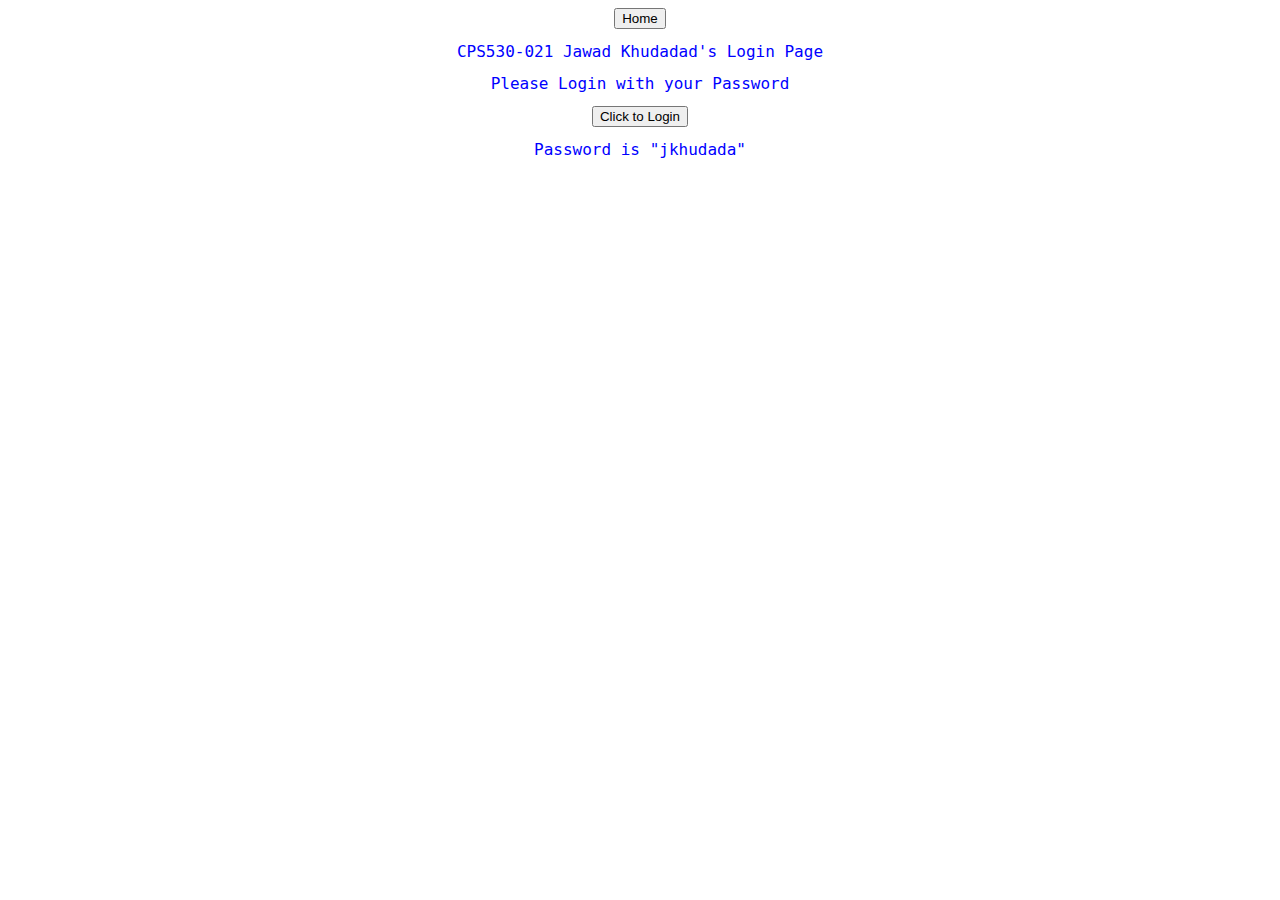
<file: Lab1/index.html>
﻿<!DOCTYPE html>
<html lang="en"><head><meta http-equiv="Content-Type" content="text/html; charset=UTF-8">

<title>CPS530 Lab01 Main Page</title>
<link rel="stylesheet" type="text/css" href="stylesheet.css">
</head>

<body>
    <center>
        <form method="get" action="../index.html">
            <button type="submit">Home</button>
        </form>
    </center>
<script>
function passWord()
    {
    var test = 1;
    var password = prompt('Enter the password below',' ');
    while (test < 5)
    {
        if (!password) {
            history.go(-1);
        }

if (password.toLowerCase() == "jkhudada")
{
    alert('ACCESS GRANTED');
    window.open('main.html');
    break;
}
test+=1;
var password = prompt('PASSWORD IS INCORRECT, PLEASE TRY AGAIN!','Password');
}
    if (password.toLowerCase() != "password" & test == 3) {
        history.go(-1);
        return " ";
    }
} 
</script>
<center>
<pre><font color="blue" size="4">CPS530-021 Jawad Khudadad's Login Page</font></pre>
<pre><font color="blue" size="4">Please Login with your Password</font></pre>
<input type="button" value="Click to Login" onclick="passWord()">
<pre><font color="blue" size="4">Password is "jkhudada"</font></pre>
</center>
</body></html>
</file>
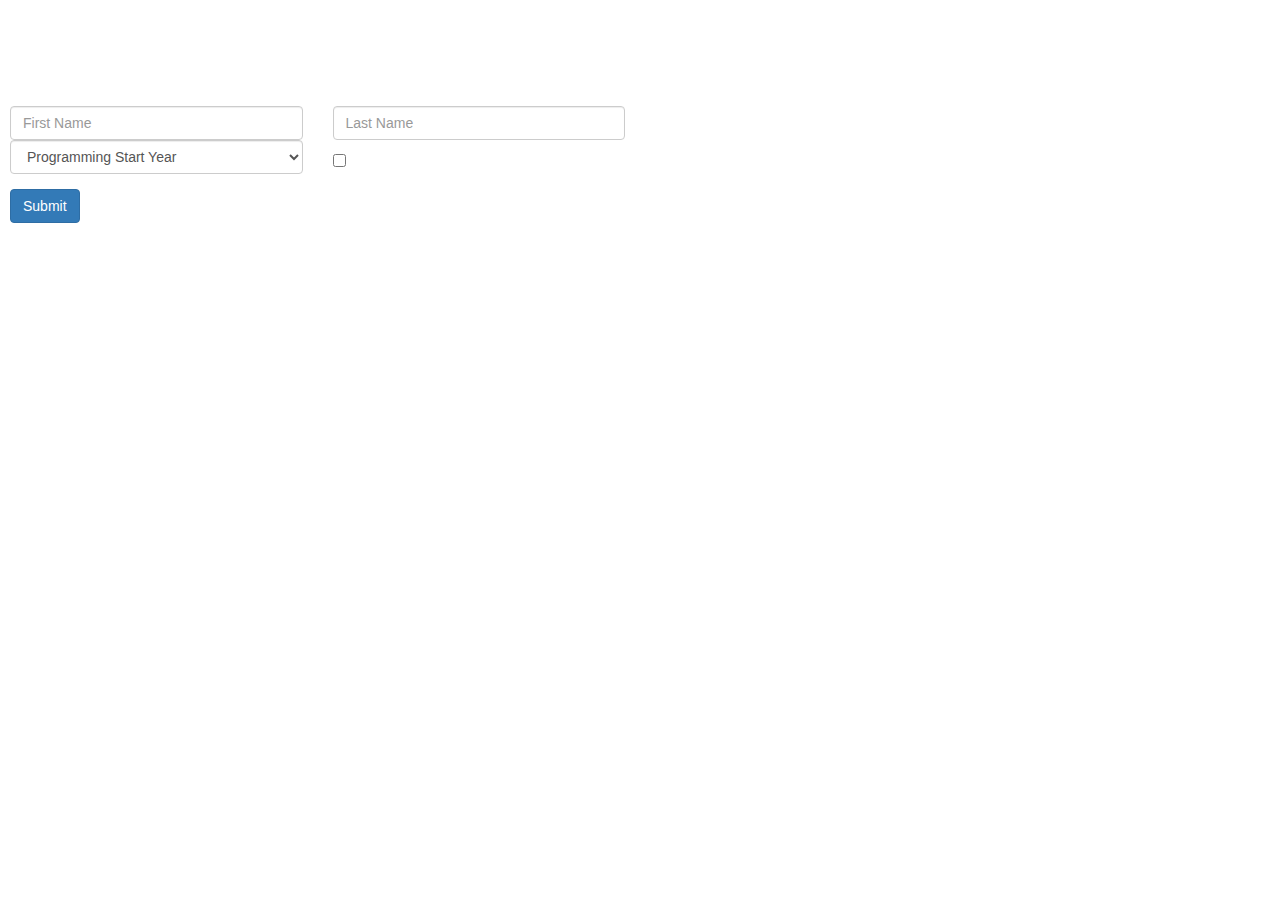
<file: Lab2/index.html>
﻿<!DOCTYPE html>
<html>
  <head>
    <meta charset="utf-8">
    <title>CPS530 Lab02</title>
    <link rel="stylesheet" href="https://maxcdn.bootstrapcdn.com/bootstrap/3.3.5/css/bootstrap.min.css" title="Bootstrap" charset="utf-8">
    <link rel="stylesheet" href="style.css" charset="utf-8">
  </head>
  <body>
    <h3>WHEN DID YOU START PROGRAMMING?</h3>
    <br>
    <br>
    <form class="song_rating" action="http://www2.scs.ryerson.ca/~jkhudada/cgi-bin/submit.pl" method="post">
      <div class="row">
        <div class="col-xs-3">
          <input required type="text" name="firstname" placeholder="First Name" class="form-control">
        </div>
        <div class="col-xs-3">
          <input required type="text" name="lastname" placeholder="Last Name" class="form-control">
        </div>
      </div>
      <div class="row">
        <div class="col-xs-3">
          <div class="form-group">
            <select required class="form-control" name="progstartyear">
              <option value="" disabled selected>Programming Start Year</option>
              <script>
                for (var i = 2016; i >= 1900; i--)
                  document.write('<option value="' + i + '">' + i + '</option>')
              </script>
            </select>
          </div>
        </div>
        <div class="col-xs-3">
          <div class="checkbox">
            <label>
              <input required name="prog" type="checkbox"> Do you like programming?
            </label>
          </div>
        </div>
      </div>
      <div class="row">
        <div class="col-xs-3 submit">
          <input type="submit" name="submit" class="btn btn-primary">
        </div>
      </div>
    </form>
  </body>
</html>
</file>
<file: Lab1/stylesheet.css>
.morph {
  -webkit-transition: all 0.5s ease;
     -moz-transition: all 0.5s ease;
       -o-transition: all 0.5s ease;
      -ms-transition: all 0.5s ease;
          transition: all 0.5s ease;
}
 
.morph:hover {
  border-radius: 50%;
  -webkit-transform: rotate(360deg);
     -moz-transform: rotate(360deg);
       -o-transform: rotate(360deg);
      -ms-transform: rotate(360deg);
          transform: rotate(360deg);
}

.button {
    -webkit-transition-duration: 0.4s; /* Safari */
    transition-duration: 0.4s;
}

.button:hover {
    background-color: #4CAF50; /* Green */
    color: white;
}

table, th, td {
    border: 1px solid black;
}

cursive {
	font-family: Satisfy, cursive;
	font-weight:normal;
	font-size:24px;
	padding-top: 60px;
}

.greenButton {
    background-color: #4CAF50;
    border: none;
    color: white;
    padding: 15px 32px;
    text-align: center;
    text-decoration: none;
    display: inline-block;
    font-size: 16px;
}

div {
	width: 400px;
    height: 100px;
    background-color: red;
    -webkit-animation-name: example; /* Chrome, Safari, Opera */
    -webkit-animation-duration: 4s; /* Chrome, Safari, Opera */
    animation-name: example;
    animation-duration: 4s;
	margin-left: auto;
    margin-right: auto
}

/* Chrome, Safari, Opera */
@-webkit-keyframes example {
    0%   {background-color: red;}
    25%  {background-color: yellow;}
    50%  {background-color: blue;}
    100% {background-color: green;}
}

/* Standard syntax */
@keyframes example {
    0%   {background-color: red;}
    25%  {background-color: yellow;}
    50%  {background-color: blue;}
    100% {background-color: green;}
}
</file>
<file: Lab2/style.css>
body{
    background-image: url("http://www.desktopimages.org/pictures/2012/0930/1/orig_442649.jpg");
    background-repeat: no-repeat;
    background-position: center center;
    background-attachment: fixed;
    -webkit-background-size: cover;
    -moz-background-size: cover;
    -o-background-size: cover;
    background-size: cover;
    padding: 10px;
    color: white;
}

.labpic {
    height: auto; 
    width: auto; 
    max-width: 50px; 
    max-height: 50px;
    margin-top: -10px;
}

.container-fluid{
	width: 100%
}


.navbar {
	color: white;
	background-color: White;
	padding: 5px;
	opacity: .9;
	margin-top: -10px;
	border-bottom: 1px solid black;
	border-left: 1px solid black;
	border-right: 1px solid black;  
	box-shadow: 0 4px 10px 0 rgba(0, 0, 0, 0.2), 0 6px 20px 0 rgba(0, 0, 0, 0.19);
}

.jumbotron {
	color: black;
	background-color: LightGray;
	opacity: .65;
	padding: 15px;
	margin-top: -20px;
	border-bottom: 1px solid black;
	border-left: 1px solid black;
	border-right: 1px solid black;  
	box-shadow: 0 4px 8px 0 rgba(0, 0, 0, 0.2), 0 6px 20px 0 rgba(0, 0, 0, 0.19);
}


.bs-calltoaction{
    position: relative;
    width:auto;
    padding: 15px 25px;
    border: 1px solid black;
    margin-top: 10px;
    margin-bottom: 10px;
    border-radius: 5px;
}

    .bs-calltoaction > .row{
        display:table;
        width: calc(100% + 30px);
    }
     
        .bs-calltoaction > .row > [class^="col-"],
        .bs-calltoaction > .row > [class*=" col-"]{
            float:none;
            display:table-cell;
            vertical-align:middle;
        }

            .cta-contents{
                padding-top: 10px;
                padding-bottom: 10px;
            }

                .cta-title{
                    margin: 0 auto 15px;
                    padding: 0;
                }

                .cta-desc{
                    padding: 0;
                }

                .cta-desc p:last-child{
                    margin-bottom: 0;
                }

            .cta-button{
                padding-top: 10px;
                padding-bottom: 10px;
            }

@media (max-width: 991px){
    .bs-calltoaction > .row{
        display:block;
        width: auto;
    }

        .bs-calltoaction > .row > [class^="col-"],
        .bs-calltoaction > .row > [class*=" col-"]{
            float:none;
            display:block;
            vertical-align:middle;
            position: relative;
        }

        .cta-contents{
            text-align: center;
        }
}



.bs-calltoaction.bs-calltoaction-default{
    color: #333;
    background-color: #fff;
    border-color: #ccc;
}

.bs-calltoaction.bs-calltoaction-primary{
    color: #fff;
    background-color: #337ab7;
    border-color: #2e6da4;
}

.bs-calltoaction.bs-calltoaction-info{
    color: #fff;
    background-color: #5bc0de;
    border-color: #46b8da;
}

.bs-calltoaction.bs-calltoaction-success{
    color: #fff;
    background-color: #5cb85c;
    border-color: #4cae4c;
}

.bs-calltoaction.bs-calltoaction-warning{
    color: #fff;
    background-color: #f0ad4e;
    border-color: #eea236;
}

.bs-calltoaction.bs-calltoaction-danger{
    color: #fff;
    background-color: #d9534f;
    border-color: #d43f3a;
}

.bs-calltoaction.bs-calltoaction-primary .cta-button .btn,
.bs-calltoaction.bs-calltoaction-info .cta-button .btn,
.bs-calltoaction.bs-calltoaction-success .cta-button .btn,
.bs-calltoaction.bs-calltoaction-warning .cta-button .btn,
.bs-calltoaction.bs-calltoaction-danger .cta-button .btn{
    border-color:#fff;
}
</file>
